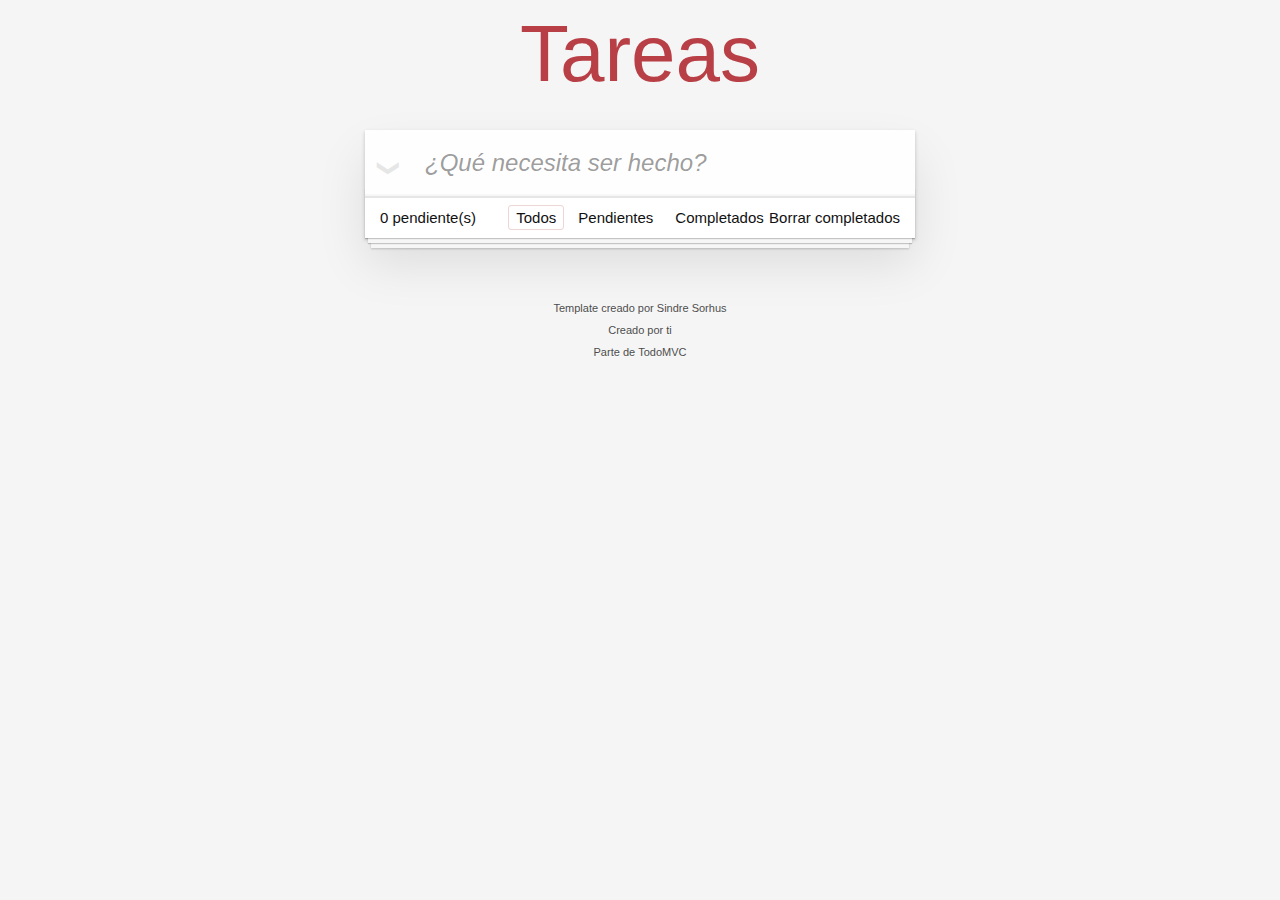
<file: docs/index.html>
<!doctype html><html lang="en"><head><meta charset="utf-8"><meta name="viewport" content="width=device-width,initial-scale=1"><title>Template • TodoMVC</title><script defer="defer" src="main.13d83787b8aa5e8c5c20.js"></script><link href="main.ca9b7a411f5fd57c8720.css" rel="stylesheet"></head><body><section class="todoapp"><header class="header"><h1>Tareas</h1><input class="new-todo" placeholder="¿Qué necesita ser hecho?" autofocus></header><section class="main"><input id="toggle-all" class="toggle-all" type="checkbox"> <label for="toggle-all">Mark all as complete</label><ul class="todo-list"></ul></section><footer class="footer"><span class="todo-count"><strong>0</strong> pendiente(s)</span><ul class="filters"><li><a class="selected filtro" href="#/">Todos</a></li><li><a class="filtro" href="#/active">Pendientes</a></li><li><a class="filtro" href="#/completed">Completados</a></li></ul><button class="clear-completed">Borrar completados</button></footer></section><footer class="info"><p>Template creado por <a href="http://sindresorhus.com">Sindre Sorhus</a></p><p>Creado por <a href="http://todomvc.com">ti</a></p><p>Parte de <a href="http://todomvc.com">TodoMVC</a></p></footer></body></html>
</file>
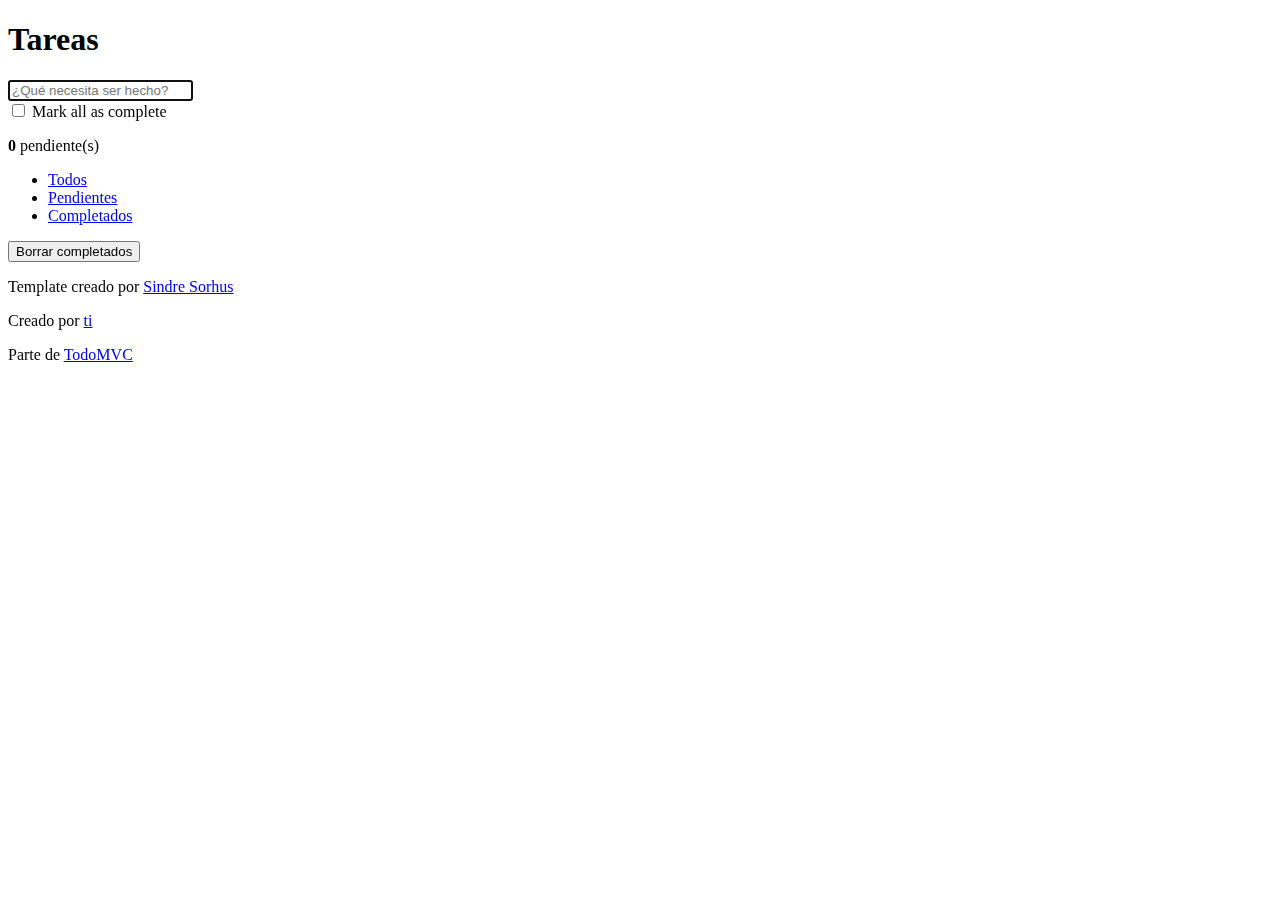
<file: src/index.html>
<!doctype html>
<html lang="en">
	<head>
		<meta charset="utf-8">
		<meta name="viewport" content="width=device-width, initial-scale=1">
		<title>Template • TodoMVC</title>
	</head>
	<body>
		<section class="todoapp">
			<header class="header">
				<h1>Tareas</h1>
				<input class="new-todo" placeholder="¿Qué necesita ser hecho?" autofocus>
			</header>
			<!-- This section should be hidden by default and shown when there are todos -->
			<section class="main">
				<input id="toggle-all" class="toggle-all" type="checkbox">
				<label for="toggle-all">Mark all as complete</label>
				<ul class="todo-list">
					<!-- These are here just to show the structure of the list items -->
					<!-- List items should get the class `editing` when editing and `completed` when marked as completed -->

					<!-- <li>
						<div class="view">
							<input class="toggle" type="checkbox">
							<label>Comprar un unicornio</label>
							<button class="destroy"></button>
						</div>
						<input class="edit" value="Rule the web">
					</li> -->
				</ul>
			</section>
			<!-- This footer should hidden by default and shown when there are todos -->
			<footer class="footer">
				<!-- This should be `0 items left` by default -->
				<span class="todo-count"><strong>0</strong> pendiente(s)</span>
				<!-- Remove this if you don't implement routing -->
				<ul class="filters">
					<li>
						<a class="selected filtro" href="#/">Todos</a>
					</li>
					<li>
						<a class="filtro" href="#/active">Pendientes</a>
					</li>
					<li>
						<a class="filtro" href="#/completed">Completados</a>
					</li>
				</ul>
				<!-- Hidden if no completed items are left ↓ -->
				<button class="clear-completed">Borrar completados</button>
			</footer>
		</section>
		<footer class="info">

			<p>Template creado por <a href="http://sindresorhus.com">Sindre Sorhus</a></p>
			<!-- Change this out with your name and url ↓ -->
			<p>Creado por <a href="http://todomvc.com">ti</a></p>
			<p>Parte de <a href="http://todomvc.com">TodoMVC</a></p>
		</footer>
        
        
	</body>
</html>
</file>
<file: docs/main.ca9b7a411f5fd57c8720.css>
body,button,html{margin:0;padding:0}button{-webkit-font-smoothing:antialiased;-webkit-appearance:none;appearance:none;background:none;border:0;color:inherit;font-family:inherit;font-size:100%;font-weight:inherit;vertical-align:baseline}body,button{-moz-osx-font-smoothing:grayscale}body{-webkit-font-smoothing:antialiased;background:#f5f5f5;color:#111;font:14px Helvetica Neue,Helvetica,Arial,sans-serif;font-weight:300;line-height:1.4em;margin:0 auto;max-width:550px;min-width:230px}:focus{outline:0}.hidden{display:none}.todoapp{background:#fff;box-shadow:0 2px 4px 0 rgba(0,0,0,.2),0 25px 50px 0 rgba(0,0,0,.1);margin:130px 0 40px;position:relative}.todoapp input::-webkit-input-placeholder{color:rgba(0,0,0,.4);font-style:italic;font-weight:300}.todoapp input::-moz-placeholder{color:rgba(0,0,0,.4);font-style:italic;font-weight:300}.todoapp input::input-placeholder{color:rgba(0,0,0,.4);font-style:italic;font-weight:300}.todoapp h1{-webkit-text-rendering:optimizeLegibility;-moz-text-rendering:optimizeLegibility;text-rendering:optimizeLegibility;color:#b83f45;font-size:80px;font-weight:200;position:absolute;text-align:center;top:-140px;width:100%}.edit,.new-todo{-webkit-font-smoothing:antialiased;-moz-osx-font-smoothing:grayscale;border:1px solid #999;box-shadow:inset 0 -1px 5px 0 rgba(0,0,0,.2);box-sizing:border-box;color:inherit;font-family:inherit;font-size:24px;font-weight:inherit;line-height:1.4em;margin:0;padding:6px;position:relative;width:100%}.new-todo{background:rgba(0,0,0,.003);border:none;box-shadow:inset 0 -2px 1px rgba(0,0,0,.03);padding:16px 16px 16px 60px}.main{border-top:1px solid #e6e6e6;position:relative;z-index:2}.toggle-all{border:none;bottom:100%;height:1px;opacity:0;position:absolute;right:100%;width:1px}.toggle-all+label{font-size:0;height:34px;left:-13px;position:absolute;top:-52px;-webkit-transform:rotate(90deg);transform:rotate(90deg);width:60px}.toggle-all+label:before{color:#e6e6e6;content:"❯";font-size:22px;padding:10px 27px}.toggle-all:checked+label:before{color:#737373}.todo-list{list-style:none;margin:0;padding:0}.todo-list li{border-bottom:1px solid #ededed;font-size:18px;position:relative}.todo-list li:last-child{border-bottom:none}.todo-list li.editing{border-bottom:none;padding:0}.todo-list li.editing .edit{display:block;margin:0 0 0 43px;padding:12px 16px;width:calc(100% - 43px)}.todo-list li.editing .view{display:none}.todo-list li .toggle{-webkit-appearance:none;appearance:none;border:none;bottom:0;height:auto;margin:auto 0;opacity:0;position:absolute;text-align:center;top:0;width:40px}.todo-list li .toggle+label{background-image:url("data:image/svg+xml;utf8,%3Csvg%20xmlns%3D%22http%3A//www.w3.org/2000/svg%22%20width%3D%2240%22%20height%3D%2240%22%20viewBox%3D%22-10%20-18%20100%20135%22%3E%3Ccircle%20cx%3D%2250%22%20cy%3D%2250%22%20r%3D%2250%22%20fill%3D%22none%22%20stroke%3D%22%23ededed%22%20stroke-width%3D%223%22/%3E%3C/svg%3E");background-position:0;background-repeat:no-repeat}.todo-list li .toggle:checked+label{background-image:url("data:image/svg+xml;utf8,%3Csvg%20xmlns%3D%22http%3A//www.w3.org/2000/svg%22%20width%3D%2240%22%20height%3D%2240%22%20viewBox%3D%22-10%20-18%20100%20135%22%3E%3Ccircle%20cx%3D%2250%22%20cy%3D%2250%22%20r%3D%2250%22%20fill%3D%22none%22%20stroke%3D%22%23bddad5%22%20stroke-width%3D%223%22/%3E%3Cpath%20fill%3D%22%235dc2af%22%20d%3D%22M72%2025L42%2071%2027%2056l-4%204%2020%2020%2034-52z%22/%3E%3C/svg%3E")}.todo-list li label{color:#4d4d4d;display:block;font-weight:400;line-height:1.2;padding:15px 15px 15px 60px;transition:color .4s;word-break:break-all}.todo-list li.completed label{color:#cdcdcd;text-decoration:line-through}.todo-list li .destroy{bottom:0;color:#cc9a9a;display:none;font-size:30px;height:40px;margin:auto 0 11px;position:absolute;right:10px;top:0;transition:color .2s ease-out;width:40px}.todo-list li .destroy:hover{color:#af5b5e}.todo-list li .destroy:after{content:"×"}.todo-list li:hover .destroy{display:block}.todo-list li .edit{display:none}.todo-list li.editing:last-child{margin-bottom:-1px}.footer{border-top:1px solid #e6e6e6;font-size:15px;height:20px;padding:10px 15px;text-align:center}.footer:before{bottom:0;box-shadow:0 1px 1px rgba(0,0,0,.2),0 8px 0 -3px #f6f6f6,0 9px 1px -3px rgba(0,0,0,.2),0 16px 0 -6px #f6f6f6,0 17px 2px -6px rgba(0,0,0,.2);content:"";height:50px;left:0;overflow:hidden;position:absolute;right:0}.todo-count{float:left;text-align:left}.todo-count strong{font-weight:300}.filters{left:0;list-style:none;margin:0;padding:0;position:absolute;right:0}.filters li{display:inline}.filters li a{border:1px solid transparent;border-radius:3px;color:inherit;margin:3px;padding:3px 7px;text-decoration:none}.filters li a:hover{border-color:rgba(175,47,47,.1)}.filters li a.selected{border-color:rgba(175,47,47,.2)}.clear-completed,html .clear-completed:active{cursor:pointer;float:right;line-height:20px;position:relative;text-decoration:none}.clear-completed:hover{text-decoration:underline}.info{color:#4d4d4d;font-size:11px;margin:65px auto 0;text-align:center;text-shadow:0 1px 0 hsla(0,0%,100%,.5)}.info p{line-height:1}.info a{color:inherit;font-weight:400;text-decoration:none}.info a:hover{text-decoration:underline}@media screen and (-webkit-min-device-pixel-ratio:0){.todo-list li .toggle,.toggle-all{background:none}.todo-list li .toggle{height:40px}}@media (max-width:430px){.footer{height:50px}.filters{bottom:10px}}hr{border:0;border-bottom:1px dashed #f7f7f7;border-top:1px dashed #c5c5c5;margin:20px 0}.learn a{color:#b83f45;font-weight:400;text-decoration:none}.learn a:hover{color:#787e7e;text-decoration:underline}.learn h3,.learn h4,.learn h5{color:#000;font-weight:500;line-height:1.2;margin:10px 0}.learn h3{font-size:24px}.learn h4{font-size:18px}.learn h5{font-size:14px;margin-bottom:0}.learn ul{margin:0 0 30px 25px;padding:0}.learn li{line-height:20px}.learn p{font-size:15px;font-weight:300;line-height:1.3;margin-bottom:0;margin-top:0}#issue-count{display:none}.quote{border:none;margin:20px 0 60px}.quote p{font-style:italic}.quote p:before{content:"“";left:3px;top:-20px}.quote p:after,.quote p:before{font-size:50px;opacity:.15;position:absolute}.quote p:after{bottom:-42px;content:"”";right:3px}.quote footer{bottom:-40px;position:absolute;right:0}.quote footer img{border-radius:3px}.quote footer a{margin-left:5px;vertical-align:middle}.speech-bubble{background:rgba(0,0,0,.04);border-radius:5px;padding:10px;position:relative}.speech-bubble:after{border:13px solid transparent;border-top-color:rgba(0,0,0,.04);content:"";position:absolute;right:30px;top:100%}.learn-bar>.learn{background-color:hsla(0,0%,100%,.6);border-radius:5px;left:-300px;padding:10px;position:absolute;top:8px;transition-duration:.5s;transition-property:left;width:272px}@media (min-width:899px){.learn-bar{padding-left:300px;width:auto}.learn-bar>.learn{left:8px}}
</file>
